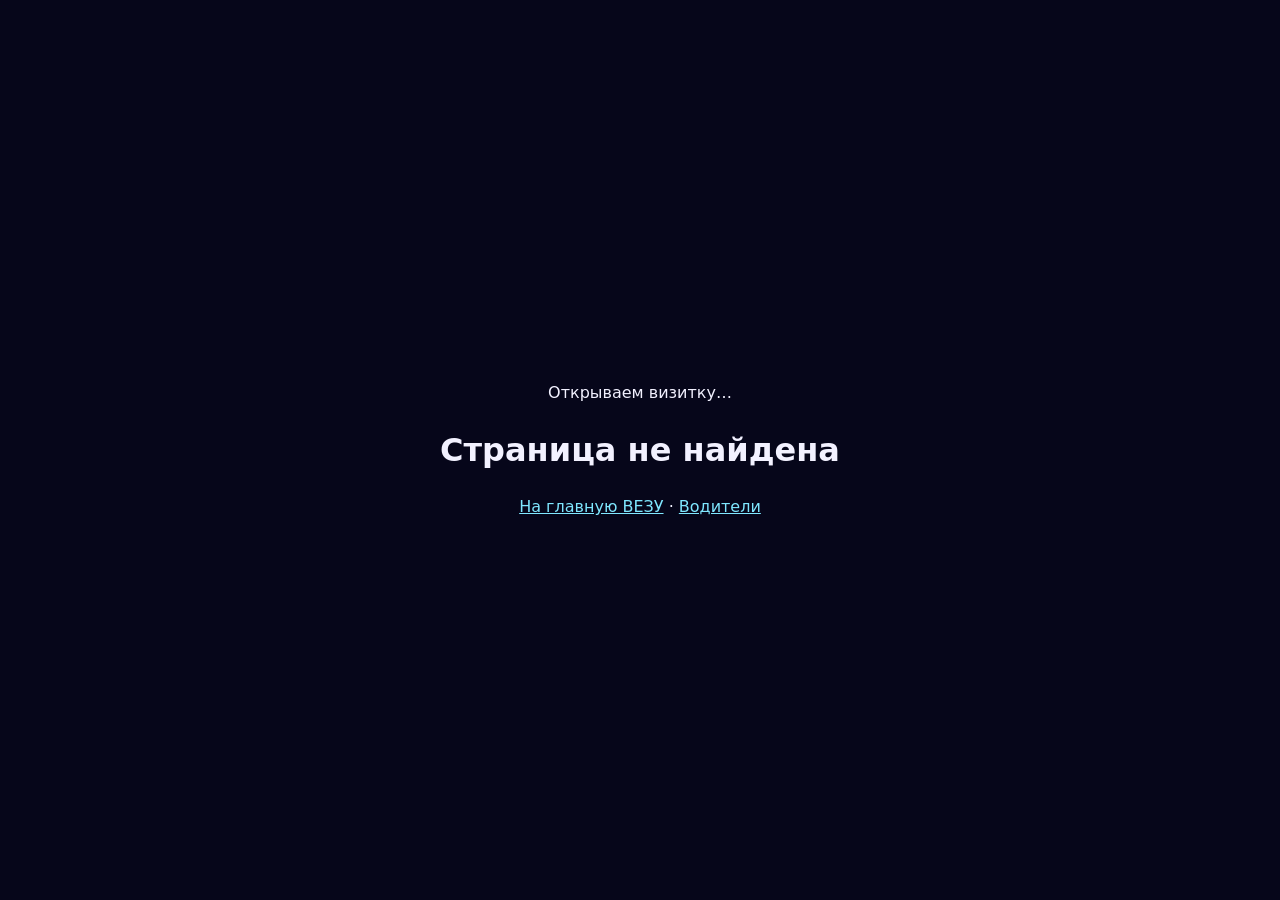
<file: d/index.html>
<!DOCTYPE html>
<html lang="ru">
<head>
<meta charset="UTF-8">
<meta name="viewport" content="width=device-width, initial-scale=1">
<title>ВЕЗУ — визитка водителя</title>
<meta name="robots" content="noindex">
<meta property="og:title" content="Визитка водителя — ВЕЗУ">
<meta property="og:description" content="Грузоперевозки до 3 тонн. Напишите водителю в WhatsApp или позвоните.">
<meta property="og:image" content="https://avtomaster24bot-lab.github.io/vezu/og.png">
<meta name="theme-color" content="#06061a">
<link rel="manifest" href="/vezu/manifest.webmanifest">
<link rel="apple-touch-icon" href="/vezu/icons/apple-touch-icon.png">
<style>body{margin:0;min-height:100vh;display:grid;place-items:center;background:#06061a;color:#f2f1ff;font:16px/1.5 system-ui,sans-serif;text-align:center}a{color:#7fe7ff}</style>
</head>
<body>
<main><p>Открываем визитку…</p><div id="nf" hidden><h1>Страница не найдена</h1><p><a href="https://avtomaster24bot-lab.github.io/vezu/">На главную ВЕЗУ</a> · <a href="https://avtomaster24bot-lab.github.io/vezu/catalog.html">Водители</a></p></div></main>
<script>
(function () {
  var p = location.pathname, m = /^(.*\/)([A-Za-z0-9-]{3,20})\/?$/.exec(p), q = location.search.replace(/^\?/, '');
  var base = m ? m[1] : p.replace(/[^/]*$/, ''), slug = '';
  if ('d' === 'd') { base = p.replace(/d\/(index\.html)?$/, ''); slug = q.split('&')[0]; }
  else if (m && !/\.[a-z]+$/i.test(p)) slug = m[2];
  slug = slug.toLowerCase();
  if (/^[a-z0-9][a-z0-9-]{1,18}[a-z0-9]$/.test(slug)) location.replace(base + 'card.html?u=' + slug);
  else document.getElementById('nf').hidden = false;
})();
</script>
</body>
</html>
</file>
